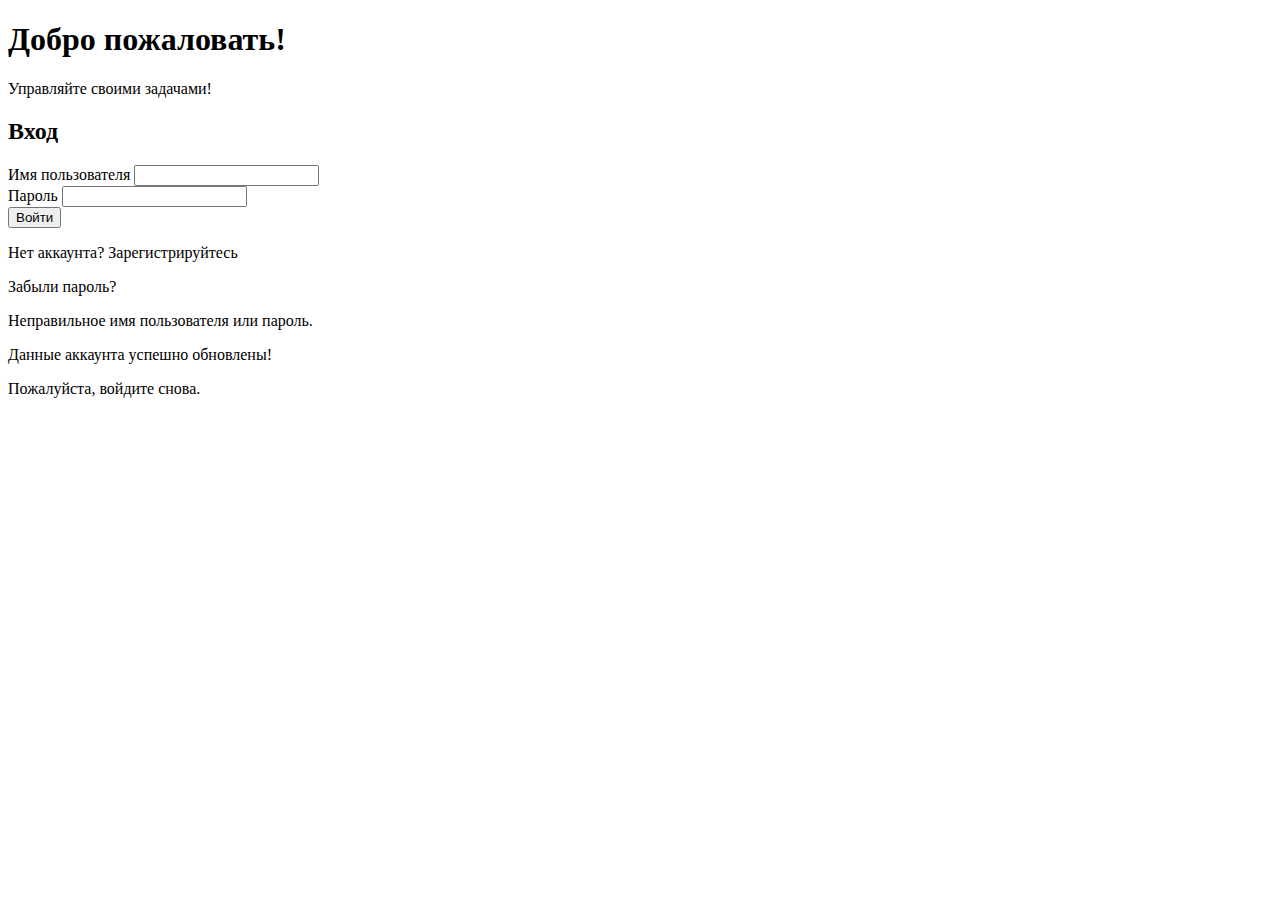
<file: src/main/resources/templates/auth/login.html>
<!DOCTYPE html>
<html xmlns:th="http://www.thymeleaf.org" lang="ru">
<head>
    <meta charset="UTF-8">
    <meta name="viewport" content="width=device-width, initial-scale=1.0">
    <title>Вход пользователя</title>
    <link rel="stylesheet" th:href="@{/css/style.css}">
</head>
<body>
<div class="auth-container">
    <!-- Левая сторона с информацией о приложении -->
    <div class="auth-info">
        <div class="info-content">
            <h1 class="app-title">Добро пожаловать!</h1>
            <p class="app-description">Управляйте своими задачами!</p>
        </div>
    </div>

    <!-- Правая сторона с формой -->
    <div class="auth-form">
        <div class="form-container">
            <h2 class="form-title">Вход</h2>
            <form action="#" th:action="@{/login}" method="post">
                <div class="form-group">
                    <label for="username">Имя пользователя</label>
                    <input type="text" id="username" name="username" required>
                </div>
                <div class="form-group">
                    <label for="password">Пароль</label>
                    <input type="password" id="password" name="password" required>
                </div>
                <button type="submit" class="submit-btn">Войти</button>
            </form>
            <div class="auth-links">
                <p>Нет аккаунта? <a th:href="@{/signup}">Зарегистрируйтесь</a></p>
                <p><a th:href="@{/forgot-password}">Забыли пароль?</a></p>
            </div>
            <div th:if="${param.error}" class="error-message">
                <p>Неправильное имя пользователя или пароль.</p>
            </div>
            <div th:if="${param.editSuccess}" class="success-message">
                <p class="error">Данные аккаунта успешно обновлены!</p>
                <p class="error">Пожалуйста, войдите снова.</p>
            </div>
        </div>
    </div>
</div>
</body>
</html>
</file>
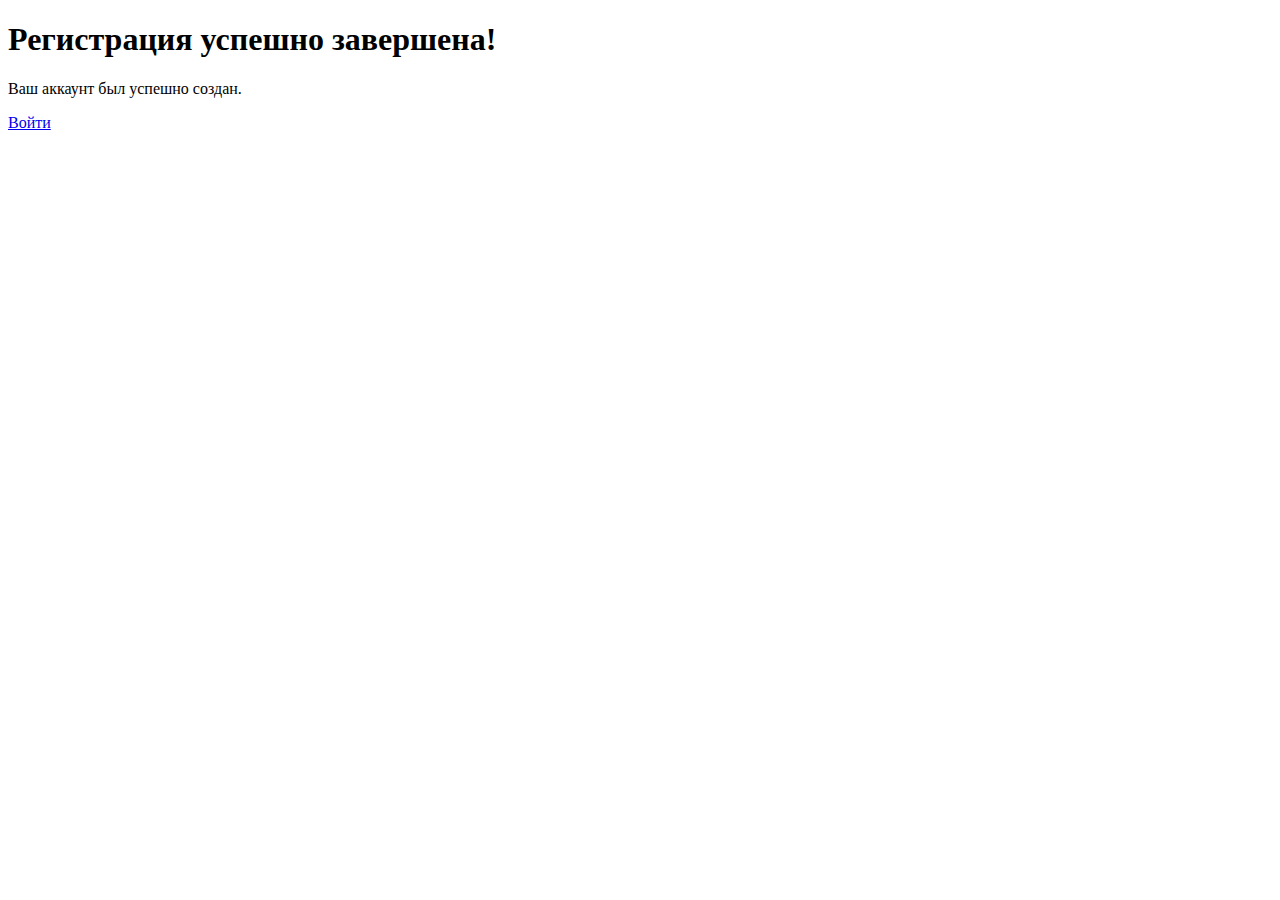
<file: src/main/resources/templates/auth/success.html>
<!DOCTYPE html>
<html xmlns:th="http://www.thymeleaf.org" lang="ru">
<head>
    <meta charset="UTF-8">
    <meta name="viewport" content="width=device-width, initial-scale=1.0">
    <title>Регистрация успешно завершена</title>
    <link rel="stylesheet" th:href="@{/css/style.css}">
</head>
<body>
<div class="success-container">
    <div class="success-content">
        <h1>Регистрация успешно завершена!</h1>
        <p>Ваш аккаунт был успешно создан.</p>
        <a href="/login" class="success-btn">Войти</a>
    </div>
</div>
</body>
</html>
</file>
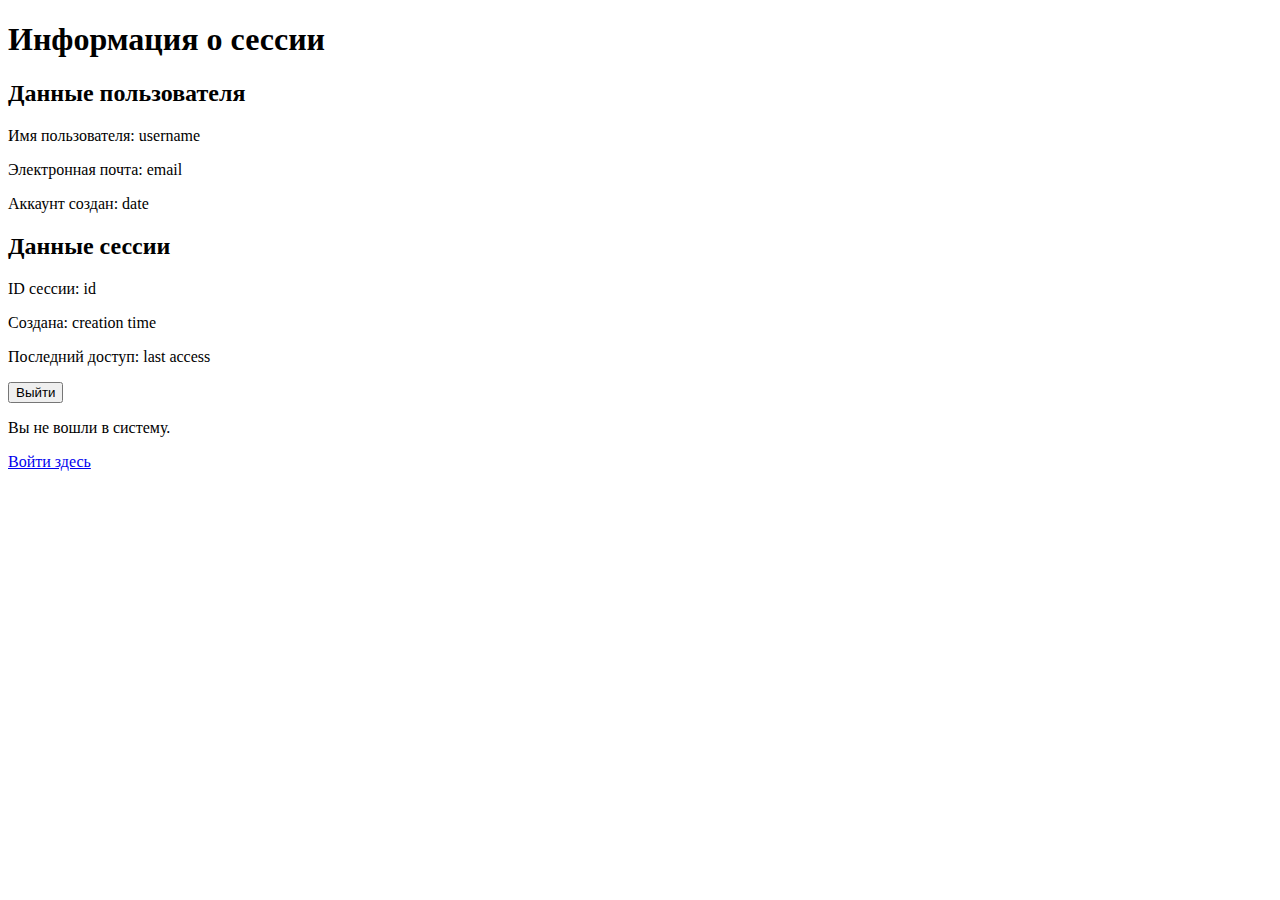
<file: src/main/resources/templates/auth/test-session.html>
<!DOCTYPE html>
<html xmlns:th="http://www.thymeleaf.org" lang="ru">
<head>
    <meta charset="UTF-8">
    <title>Страница теста сессии</title>
</head>
<body>
<div>
    <div>
        <h1>Информация о сессии</h1>

        <div th:if="${username}">
            <div>
                <h2>Данные пользователя</h2>
                <div>
                    <p><span>Имя пользователя:</span> <span th:text="${username}">username</span></p>
                    <p><span>Электронная почта:</span> <span th:text="${email}">email</span></p>
                    <p><span>Аккаунт создан:</span> <span th:text="${#temporals.format(createdAt, 'dd-MM-yyyy HH:mm')}">date</span></p>
                </div>
            </div>

            <div>
                <h2>Данные сессии</h2>
                <div>
                    <p><span>ID сессии:</span> <span th:text="${sessionId}">id</span></p>
                    <p><span>Создана:</span> <span th:text="${#dates.format(sessionCreationTime, 'dd-MM-yyyy HH:mm')}">creation time</span></p>
                    <p><span>Последний доступ:</span> <span th:text="${#dates.format(sessionLastAccessedTime, 'dd-MM-yyyy HH:mm')}">last access</span></p>
                </div>
            </div>

            <div>
                <form th:action="@{/logout}" method="post">
                    <button type="submit">
                        Выйти
                    </button>
                </form>
            </div>
        </div>

        <div th:unless="${username}">
            <p>Вы не вошли в систему.</p>
            <a href="/login">Войти здесь</a>
        </div>
    </div>
</div>
</body>
</html>
</file>
